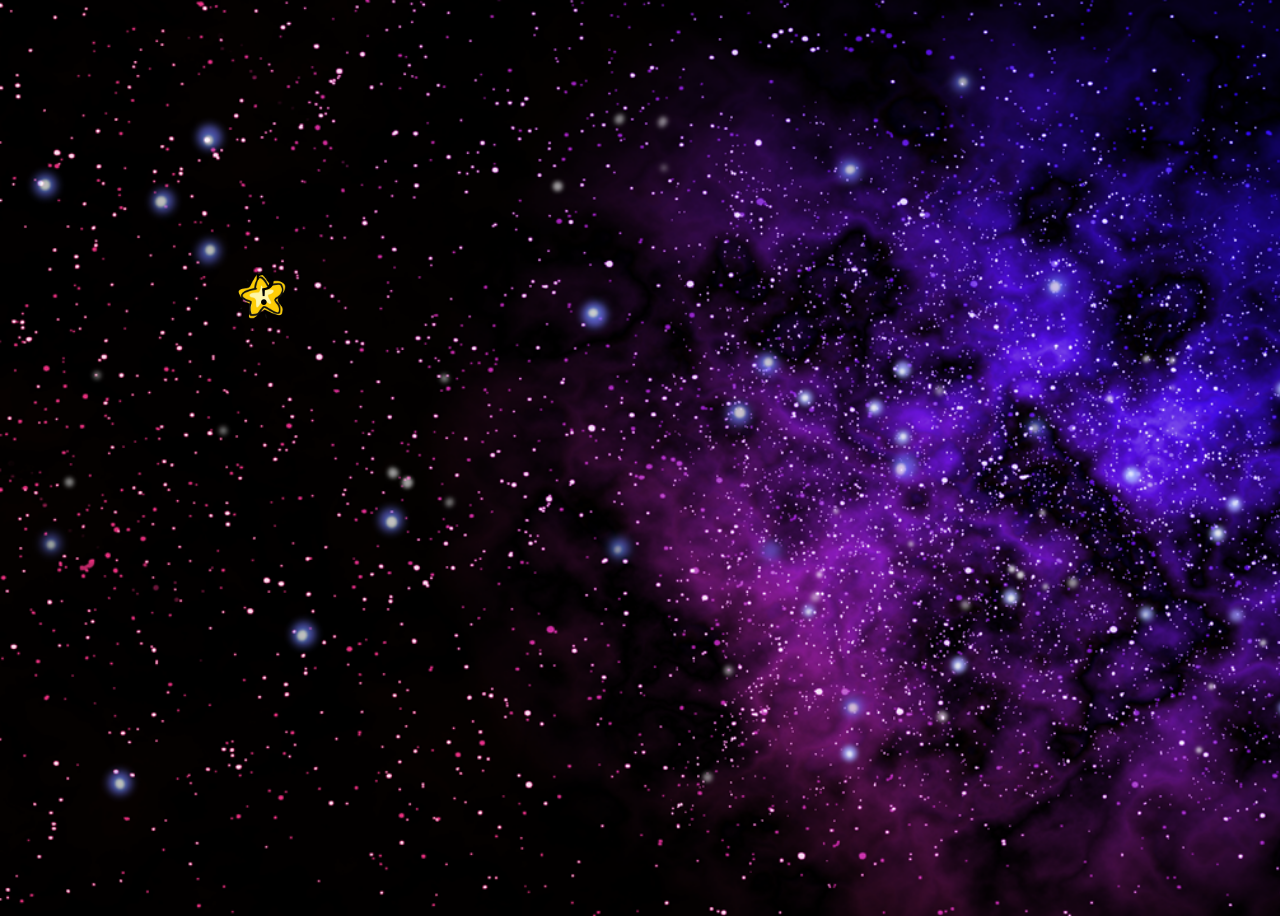
<file: fsd-projects/bouncing-box/index.html>
<!DOCTYPE html>
<html>

<head>
  <meta charset="utf-8" />
  <title>Bouncing Box</title>
  <script src="jquery.min.js"></script>
  <style>
    .box {
      width: 70px;
      height: 70px;
      background-image: url(images/star.png);
      background-size: contain;
      font-size: 300%;
      text-align: center;
      user-select: none;
      display: block;
      position: absolute;
      top: 100px;
      /* Change me! */
      left: 0px;
    }

    .board {
      height: 100vh;
      background-image: url(images/space.png);
      background-size: cover;

    }
  </style>
  <!-- 	<script src="//cdnjs.cloudflare.com/ajax/libs/jquery/2.1.1/jquery.min.js"></script> -->
</head>

<body class="board">
  <!-- HTML for the box -->
  <div class="box">?</div>


  <script>
    (function () {
      "use strict";
      /* global jQuery */

      //////////////////////////////////////////////////////////////////
      /////////////////// SETUP DO NOT DELETE //////////////////////////
      //////////////////////////////////////////////////////////////////

      var box = jQuery(".box"); // reference to the HTML .box element
      var board = jQuery(".board"); // reference to the HTML .board element
      var boardWidth = board.width(); // the maximum X-Coordinate of the screen

      // update the boardWidth variable when the window is resized
      jQuery(window).on("resize", function () {
        boardWidth = board.width();
      });

      // Every 50 milliseconds, call the update Function (see below)
      setInterval(update, 50);

      // Every time the box is clicked, call the handleBoxClick Function (see below)
      box.on("click", handleBoxClick);

      // moves the Box to a new position on the screen along the X-Axis
      function moveBoxTo(newPositionX, newPositionY) {
        box.css("left", newPositionX);
        box.css("top", newPositionY);

      }

      // changes the text displayed on the Box
      function changeBoxText(newText) {
        box.text(newText);
      }

      //////////////////////////////////////////////////////////////////
      /////////////////// YOUR CODE BELOW HERE /////////////////////////
      //////////////////////////////////////////////////////////////////

      // TODO 2 - Variable declarations
      var positionX = 0;
      var points = 0;
      var speedX = 10;
      var positionY = 100;
      var speedY = 7;
      var clicks = 0;
      var boardHeight = jQuery(window).height();
      






      /**
       * This Function will be called 20 times/second.
       * Each time it is called, it should move the Box to a new location.
       * If the box drifts off the screen, turn it around!
       */
      function update() {
        positionX += speedX;
        positionY += speedY
        moveBoxTo(positionX, positionY);
        if (positionX > boardWidth) {
          speedX *= -1;
        }
        if (positionX < 0) {
          speedX *= -1;
        }
        if (positionY > boardHeight) {
          speedY *= -1;
        }
        if (positionY < 0) {
          speedY *= -1;
        }




      }

      /**
       * This Function will be called each time the box is clicked.
       * Each time it is called, it should perform each of the following actions:
       * - increase the points total
       * - increase the speed
       * - move the box to the left side of the screen.
       */
      function handleBoxClick() {
        positionX = 0;
        points += 1;
        speedX += 3;
        speedX = 3 * points + 10;
        changeBoxText(points);




      }



    })();
  </script>
</body>

</html>
</file>
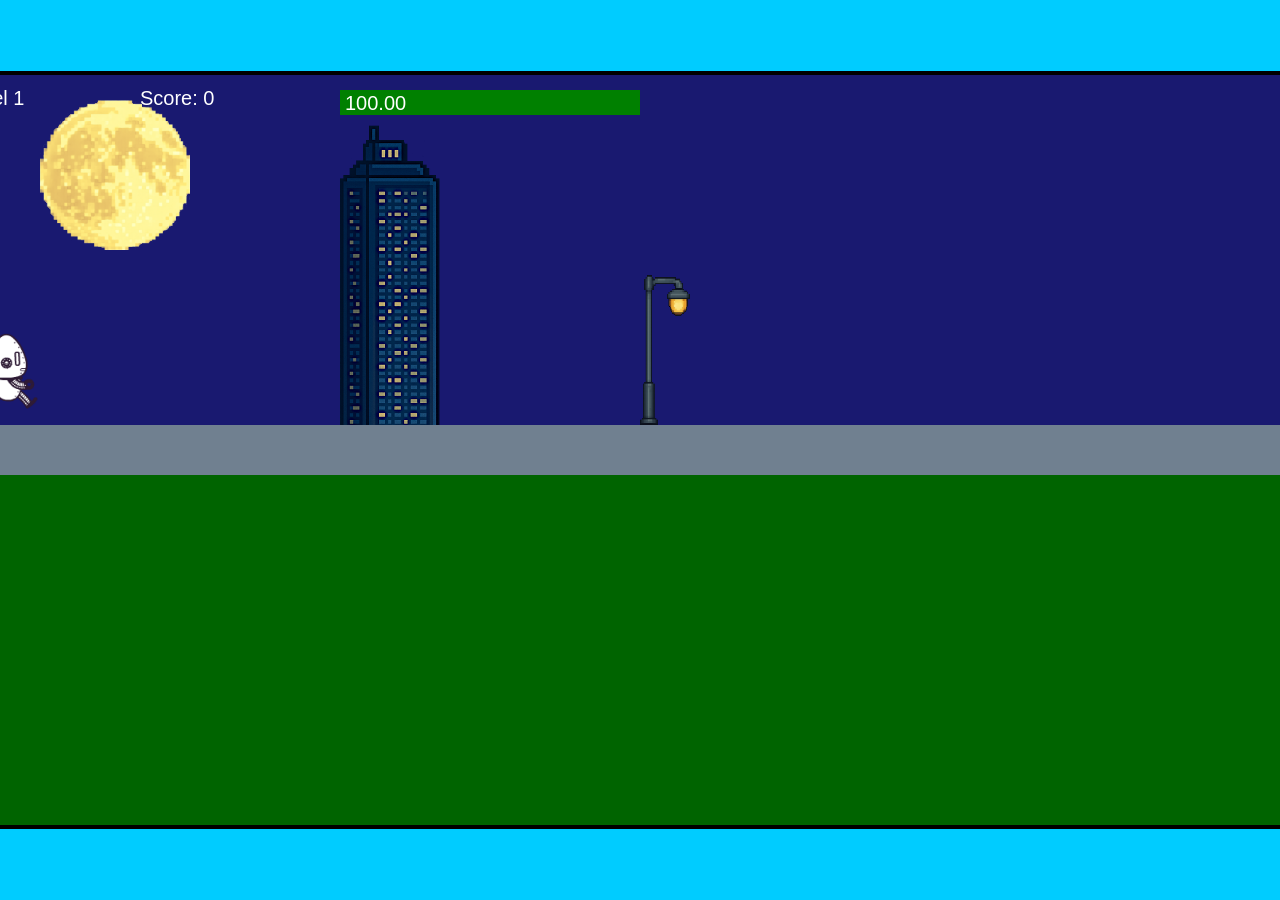
<file: fsd-projects/runtime/index.html>
<!DOCTYPE html>
<html lang="en">
  <head>
    <meta charset="UTF-8" />
    <meta name="viewport" content="width=device-width, initial-scale=1.0" />
    <title>Runtime Neo</title>
    <link rel="stylesheet" href="runtime.css" />
    <script src="https://code.jquery.com/jquery-3.1.0.js"></script>
    <script src="setup.js"></script>
    <script src="levels.js"></script>
    <script src="scenery.js"></script>
    <script src="student.js"></script>
    <script src="main.js"></script>
  </head>
  <body id="body">
    <canvas id="gameCanvas" width="1400" height="750"></canvas>
    <img id="player" src="images/halle.png" />
    <img id="projectile" src="images/projectile.png" />
    <img id="basicPlatform" src="images/interactable/basicPlatform.png" />
    <img id="spikes" src="images/interactable/spikes.png" />
    <img id="bug" src="images/interactable/bug.png" />
    <img id="healthUp" src="images/interactable/healthUp.png" />
    <img id="flag" src="images/interactable/flag.png" />
    <img id="moon" src="images/backgrounds/moon.png" />
    <img id="building" src="images/backgrounds/building.png" />
    <img id="lamp" src="images/backgrounds/lamp.png" />
  </body>
</html>
</file>
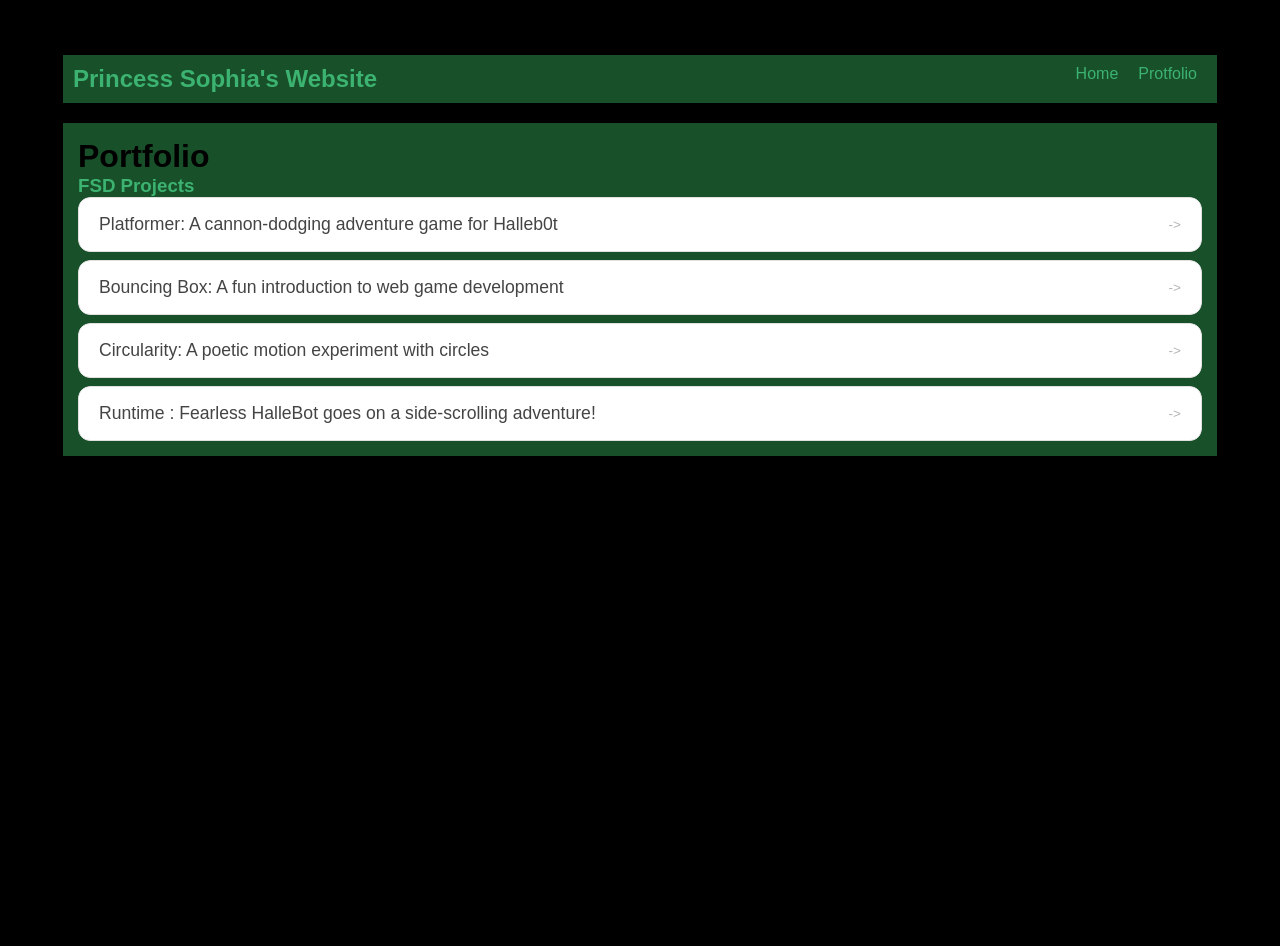
<file: portfolio.html>
<!DOCTYPE html>
<html>
 <head>
  <title>Princess Sophia's Website</title>
  <link rel="stylesheet" href="style.css" />
 </head>

 <body>
  <!--All content goes here-->
  <div id="all-contents">
   <nav>
    <h1>Princess Sophia's Website</h1>
     <ul id="nav-ul">
	<li class="nav-li">
	 <a href="index.html">Home</a>
	</li>
      <li class="nav-li">
       <a href="portfolio.html">Protfolio</a>
      </li>
     </ul>
   </nav>

   <main>
	<div class="content">
	 <h1>Portfolio</h1>
	 <h3>FSD Projects</h3>
	 <ul id="portfolio">
   <li>
    <a href="fsd-projects/platformer/">Platformer: A cannon-dodging adventure game for Halleb0t</a>
   </li>
   <li>
    <a href="fsd-projects/bouncing-box/">Bouncing Box: A fun introduction to web game development</a>
   </li>
   <li>
    <a href="fsd-projects/circularity/">Circularity: A poetic motion experiment with circles</a>
   </li>
   <li>
    <a href="fsd-projects/runtime/">Runtime : Fearless HalleBot goes on a side-scrolling adventure!</a>
   </li>


	</ul>
	<!--ASD Projects will go here-->

	</div>


   </main>
  </div>
  </body>
<html>
</file>
<file: fsd-projects/runtime/runtime.css>
/* runtime.css */
/* Styles for Runtime Neo auto-runner game */

img {
  display: none;
}

#gameCanvas {
  position: absolute;
  border: 4px solid #000;
  top: 50%;
  left: 50%;
  transform: translate(-50%, -50%);
}

body {
  margin: 0;
  background-color: #00ccff;
  font-family: Arial, sans-serif;
  text-align: center;
  overflow: hidden;
}
</file>
<file: style.css>
* {
  box-sizing: border-box;
}

#all-contents {
  max-width: 1500px;
  min-height: 100vh;
  margin: 0 auto;
  padding: 32px 40px;
}
body {
  background: Black;
  color: MediumSeaGreen;
  padding: 15px;
  font-family: Arial;
}

nav {
  background: rgb(23, 80, 41);
  margin: 0 auto;
  display: flex;
  padding: 10px;
  margin-bottom: 20px;
}

h1 {
  display: flex;
  align-items: center;
  color: MediumSeaGreen;
  flex: 1;
  margin: 0;
}

#nav-ul {
  list-style-type: none;
  margin: 0;
  padding: 6p;
  display: flex;
}

.nav-li {
  display: inline-block;
  padding: 0 10px;
}

a {
  text-decoration: none;
  color: MediumSeaGreen;
}

/* main container area beneath menu */
main {
  background: rgb(23, 80, 41);
  display: flex;
  margin-top: 20px;
}

.sidebar-img {
  width: 100%;
  max-width: 200px;
  aspect-ratio: 3 / 4;
  object-fit: cover;
  display: block;
  border-radius: 16px;
  filter: grayscale(100%);
  box-shadow: 0 8px 30px rgba(0, 0, 0, 0.12);
  transition:
    filter 0.4s ease,
    transform 0.4s ease,
    box-shadow 0.4s ease;
}

.sidebar-img:hover {
  filter: grayscale(0%);
  transform: translateY(-4px);
  box-shadow: 0 16px 40px rgba(0, 0, 0, 0.18);
}
.content {
  flex: 1;
  padding: 15px;
}
h2 {
  margin: 0;
  font-size: clamp(4rem, 10vw, 7rem);
  line-height: 0.9;
  font-weight: 900;
  letter-spacing: -0.04em;
  text-transform: uppercase;
  color: #000;
}
.content > p {
  margin: 0;
  color: #999;
  font-size: 0.9rem;
  text-transform: uppercase;
  letter-spacing: 0.15em;
  line-height: 1.4;
}

#interests {
  margin-top: 32px;
  width: 100%;
  border: 4px silver ridge;
  padding: 8px;
}
#interests h3 {
  margin: 0 0 12px;
  font-size: 0.75rem;
  font-weight: 700;
  text-transform: uppercase;
  letter-spacing: 0.2em;
  color: #aaa;
}
#interests ul {
  list-style: none;
  margin: 0;
  padding: 0;
  display: flex;
  flex-wrap: wrap;
  gap: 8px;
}
#interests li {
  color: #555;
  font-size: 1rem;
  font-weight: 600;
  padding: 10px 20px;
  background: #fff;
  border: 1px solid #ddd;
  border-radius: 100px;
  transition:
    background 0.25s ease,
    color 0.25s ease,
    transform 0.25s ease;
  cursor: default;
}
#interests li:hover {
  background: #000;
  color: #fff;

  border-color: #000;
  transform: translateY(-2px);
}

h2,
h3 {
  margin: 0px;
}

.content h1 {
  color: black;
}
#portfolio {
  list-style: none;
  margin: 0;
  padding: 0;
  width: 100%;
  display: flex;
  flex-direction: column;
  gap: 8px;
}
#portfolio li {
  border-radius: 12px;
  overflow: hidden;
}
#portfolio a {
  display: flex;
  justify-content: space-between;
  align-items: center;
  text-decoration: none;
  color: #444;
  padding: 16px 20px;
  font-size: 1.1rem;
  font-weight: 500;
  background: #fff;
  border: 1px solid #e0e0e0;
  border-radius: 12px;
  transition:
    background 0.25s ease,
    color 0.25s ease,
    transform 0.25s ease;
}
#portfolio a:hover {
  background: #000;
  color: #fff;
  transform: translateX(4px);
}
#portfolio a::after {
  content: "->";
  font-size: 0.85rem;
  opacity: 0.4;
  transition: opacity 0.25s ease;

  white-space: nowrap;
}
#portfolio a:hover::after {
  opacity: 1;
}
/* responsive web design */
@media screen and (min-width: 120px) and (max-width: 1080px) {
  main {
    height: 100ch;
    zoom: 1.5;
    display: grid;
  }
  h1 {
    font-size: 44px;
  }
  h2 {
    font-size: 42px;
  }
  h3 {
    font-size: 36px;
  }
  #all-contents {
    height: 100ch;
    margin: none;
  }
  a {
    font-size: 42px;
  }
  .sidebar {
    margin-right: 0px;
    justify-content: center;
    align-items: center;
  }
  .sidebar-img {
    width: 100%;
  }
  p,
  li {
    font-size: 24px;
  }
  .content {
    align-content: center;
    justify-content: center;
  }
}
</file>
